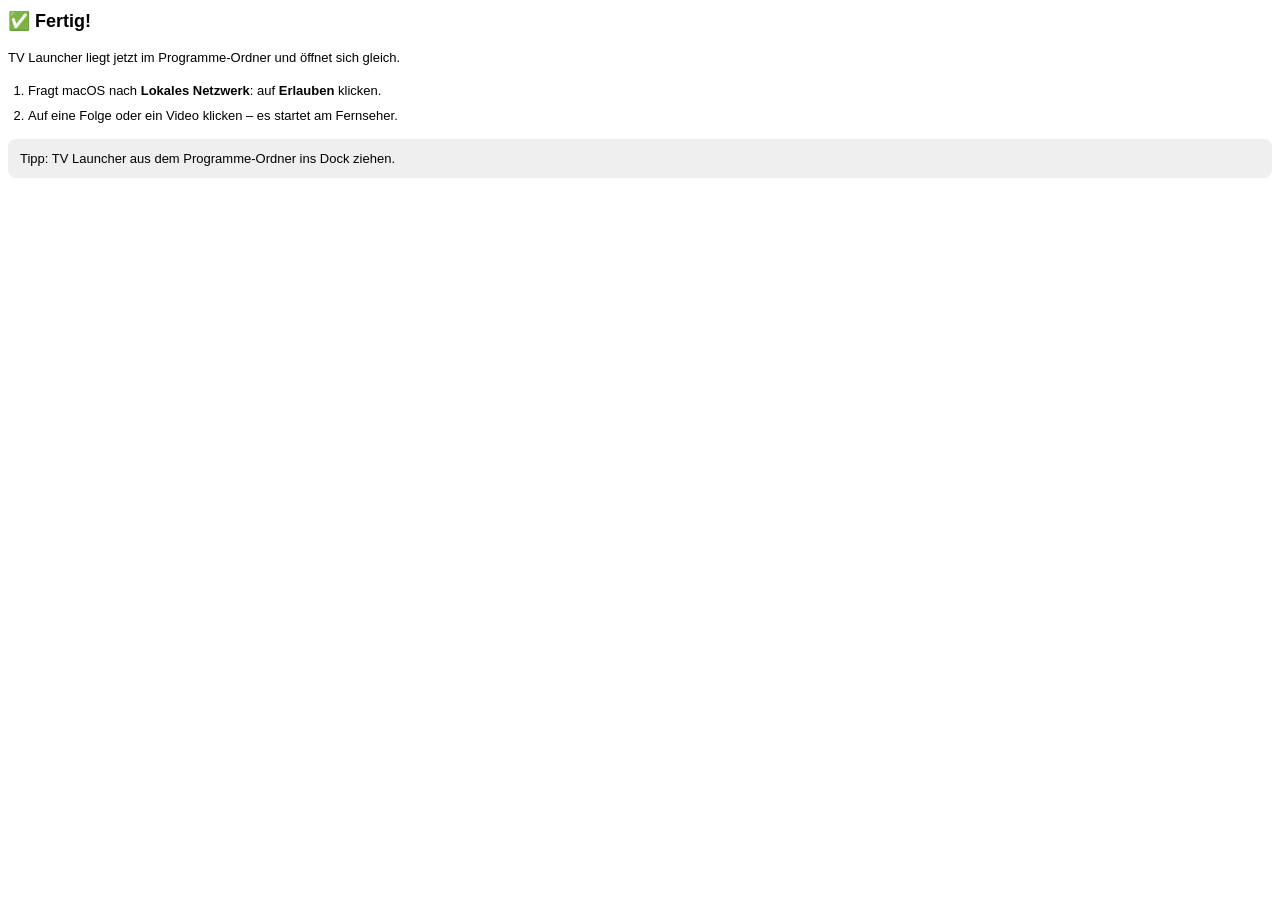
<file: installer/resources/app/de.lproj/conclusion.html>
<!DOCTYPE html><html lang="de"><head><meta charset="utf-8"><style>body{font:13px -apple-system,sans-serif;line-height:1.5}h2{font-size:18px;margin:0 0 10px}ol{padding-left:20px}li{margin:6px 0}.box{background:rgba(127,127,127,.12);border-radius:8px;padding:10px 12px;margin-top:12px}code{font:12px ui-monospace,monospace}</style></head><body>
<h2>✅ Fertig!</h2>
<p>TV Launcher liegt jetzt im Programme-Ordner und öffnet sich gleich.</p>
<ol>
<li>Fragt macOS nach <b>Lokales Netzwerk</b>: auf <b>Erlauben</b> klicken.</li>
<li>Auf eine Folge oder ein Video klicken – es startet am Fernseher.</li>
</ol>
<div class="box">Tipp: TV Launcher aus dem Programme-Ordner ins Dock ziehen.</div>
</body></html>
</file>
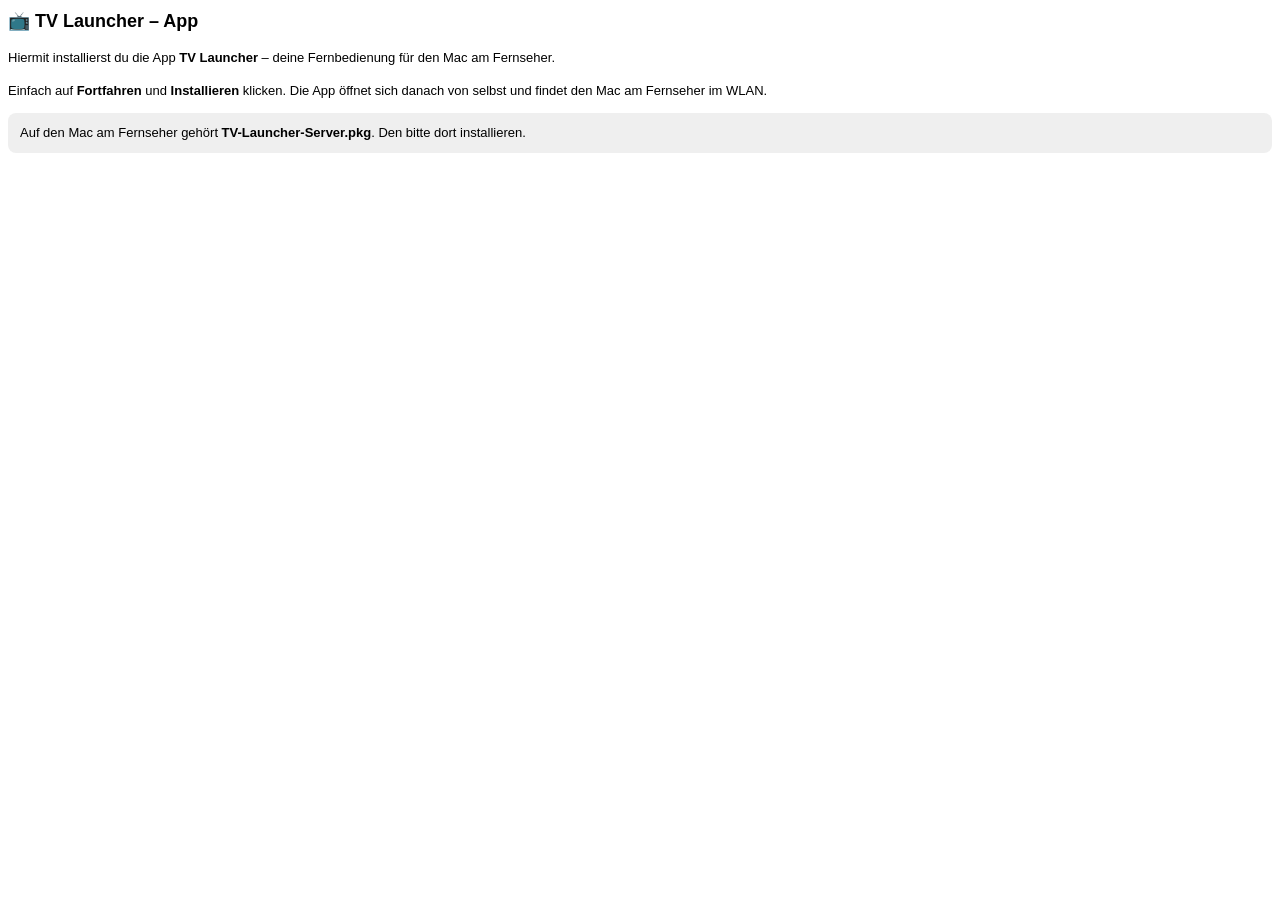
<file: installer/resources/app/de.lproj/welcome.html>
<!DOCTYPE html><html lang="de"><head><meta charset="utf-8"><style>body{font:13px -apple-system,sans-serif;line-height:1.5}h2{font-size:18px;margin:0 0 10px}ol{padding-left:20px}li{margin:6px 0}.box{background:rgba(127,127,127,.12);border-radius:8px;padding:10px 12px;margin-top:12px}code{font:12px ui-monospace,monospace}</style></head><body>
<h2>📺 TV Launcher – App</h2>
<p>Hiermit installierst du die App <b>TV Launcher</b> – deine Fernbedienung für den Mac am Fernseher.</p>
<p>Einfach auf <b>Fortfahren</b> und <b>Installieren</b> klicken. Die App öffnet sich danach von selbst und findet den Mac am Fernseher im WLAN.</p>
<div class="box">Auf den Mac am Fernseher gehört <b>TV-Launcher-Server.pkg</b>. Den bitte dort installieren.</div>
</body></html>
</file>
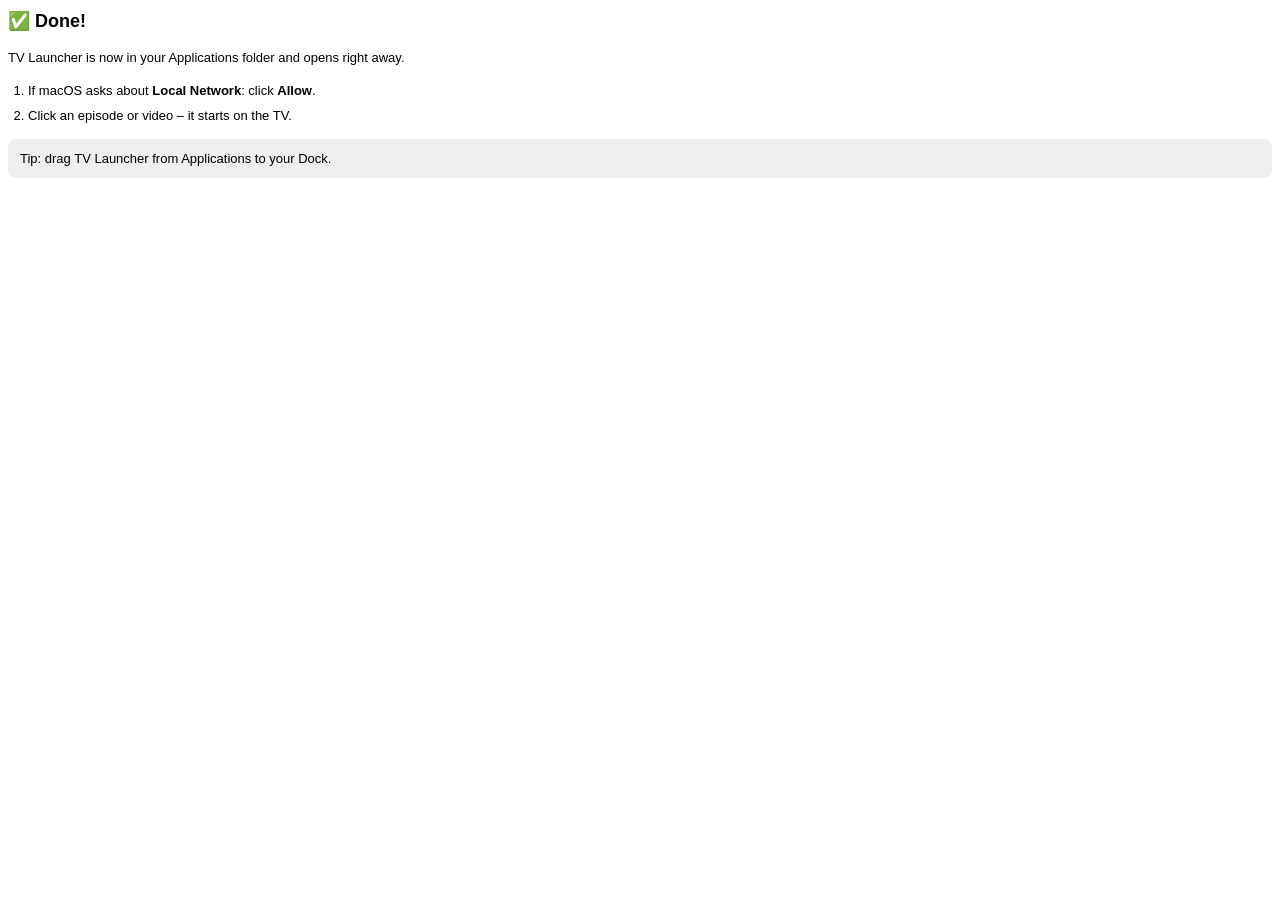
<file: installer/resources/app/en.lproj/conclusion.html>
<!DOCTYPE html><html lang="en"><head><meta charset="utf-8"><style>body{font:13px -apple-system,sans-serif;line-height:1.5}h2{font-size:18px;margin:0 0 10px}ol{padding-left:20px}li{margin:6px 0}.box{background:rgba(127,127,127,.12);border-radius:8px;padding:10px 12px;margin-top:12px}code{font:12px ui-monospace,monospace}</style></head><body>
<h2>✅ Done!</h2>
<p>TV Launcher is now in your Applications folder and opens right away.</p>
<ol>
<li>If macOS asks about <b>Local Network</b>: click <b>Allow</b>.</li>
<li>Click an episode or video – it starts on the TV.</li>
</ol>
<div class="box">Tip: drag TV Launcher from Applications to your Dock.</div>
</body></html>
</file>
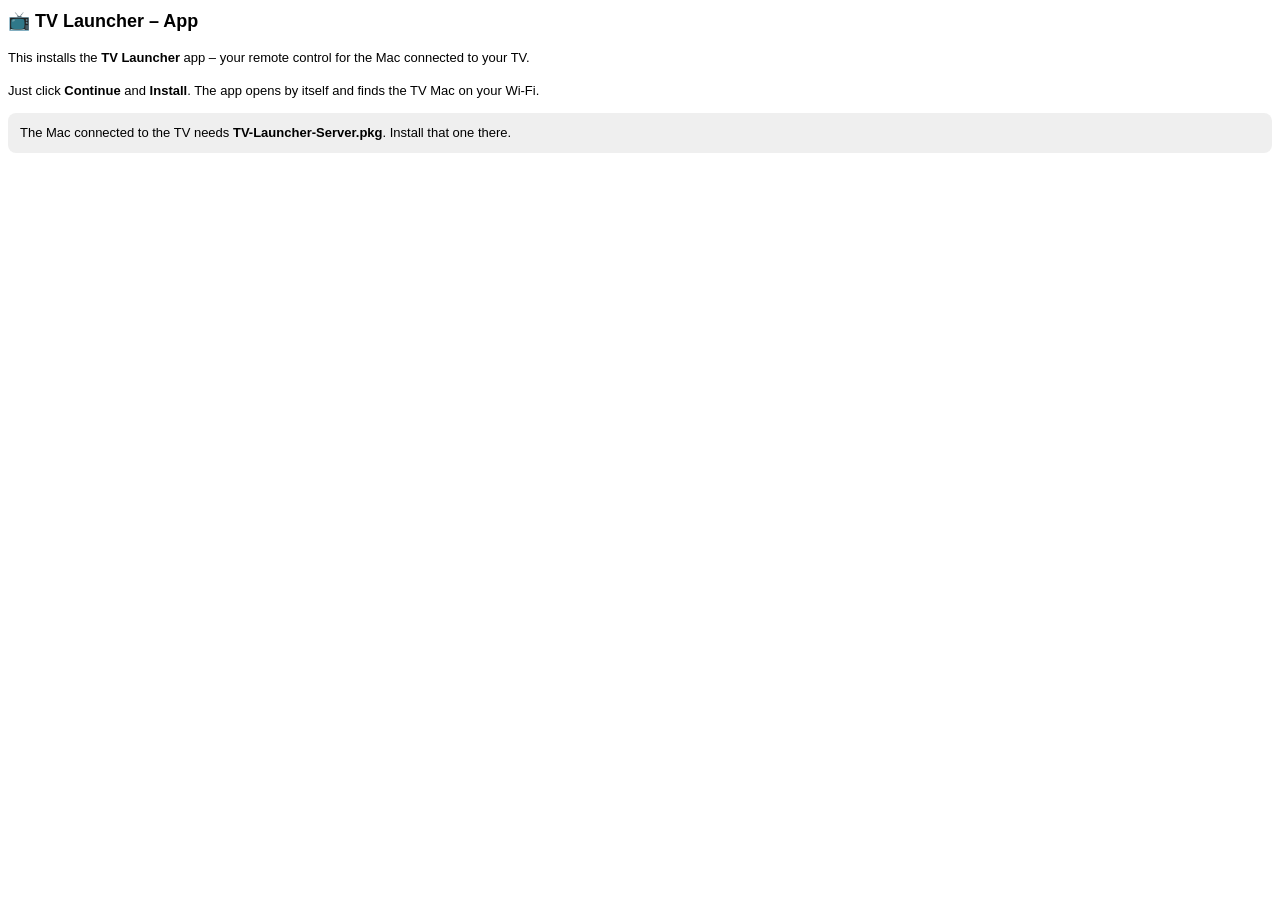
<file: installer/resources/app/en.lproj/welcome.html>
<!DOCTYPE html><html lang="en"><head><meta charset="utf-8"><style>body{font:13px -apple-system,sans-serif;line-height:1.5}h2{font-size:18px;margin:0 0 10px}ol{padding-left:20px}li{margin:6px 0}.box{background:rgba(127,127,127,.12);border-radius:8px;padding:10px 12px;margin-top:12px}code{font:12px ui-monospace,monospace}</style></head><body>
<h2>📺 TV Launcher – App</h2>
<p>This installs the <b>TV Launcher</b> app – your remote control for the Mac connected to your TV.</p>
<p>Just click <b>Continue</b> and <b>Install</b>. The app opens by itself and finds the TV Mac on your Wi-Fi.</p>
<div class="box">The Mac connected to the TV needs <b>TV-Launcher-Server.pkg</b>. Install that one there.</div>
</body></html>
</file>
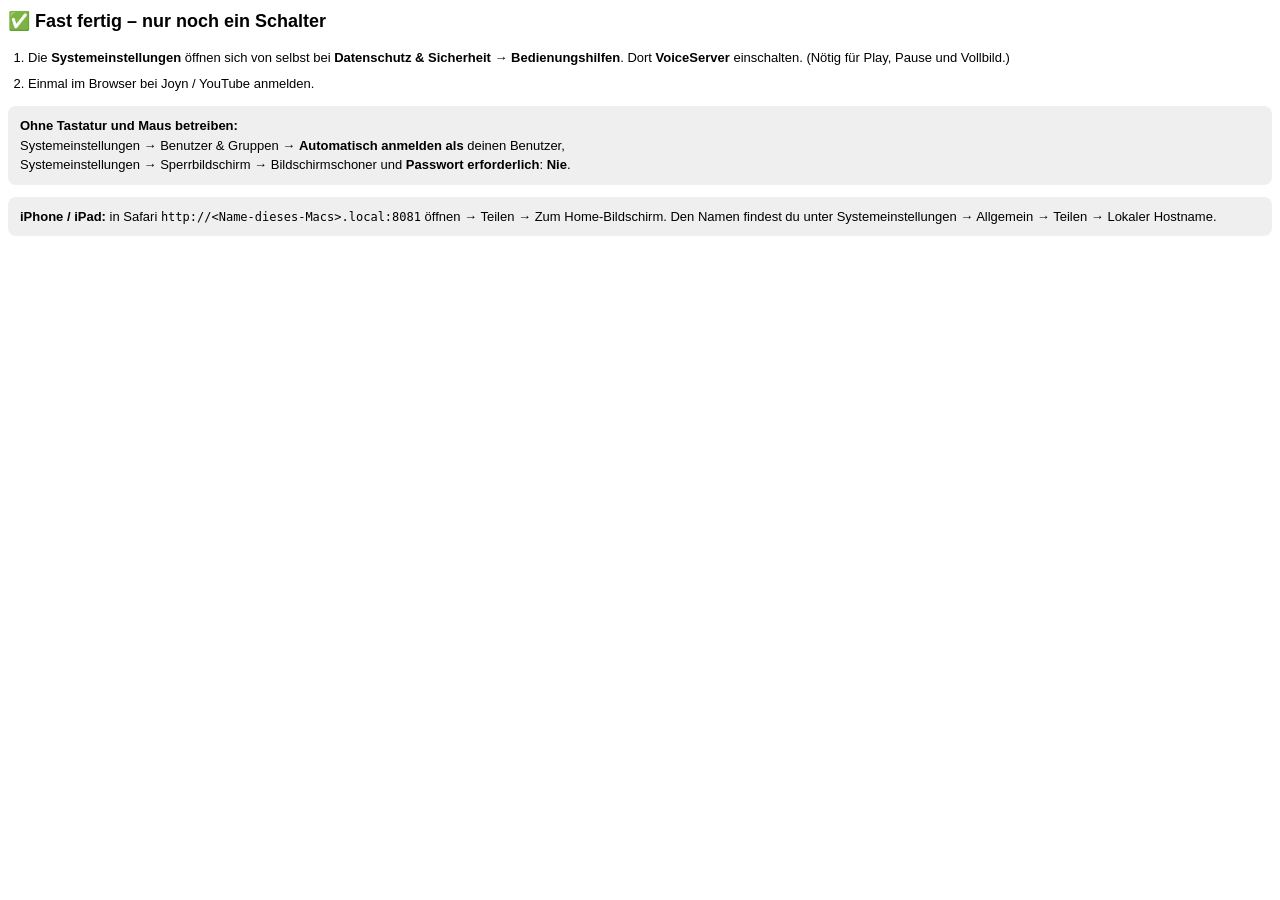
<file: installer/resources/server/de.lproj/conclusion.html>
<!DOCTYPE html><html lang="de"><head><meta charset="utf-8"><style>body{font:13px -apple-system,sans-serif;line-height:1.5}h2{font-size:18px;margin:0 0 10px}ol{padding-left:20px}li{margin:6px 0}.box{background:rgba(127,127,127,.12);border-radius:8px;padding:10px 12px;margin-top:12px}code{font:12px ui-monospace,monospace}</style></head><body>
<h2>✅ Fast fertig – nur noch ein Schalter</h2>
<ol>
<li>Die <b>Systemeinstellungen</b> öffnen sich von selbst bei <b>Datenschutz &amp; Sicherheit → Bedienungshilfen</b>.
Dort <b>VoiceServer</b> einschalten. (Nötig für Play, Pause und Vollbild.)</li>
<li>Einmal im Browser bei Joyn / YouTube anmelden.</li>
</ol>
<div class="box"><b>Ohne Tastatur und Maus betreiben:</b><br>
Systemeinstellungen → Benutzer &amp; Gruppen → <b>Automatisch anmelden als</b> deinen Benutzer,<br>
Systemeinstellungen → Sperrbildschirm → Bildschirmschoner und <b>Passwort erforderlich</b>: <b>Nie</b>.</div>
<div class="box"><b>iPhone / iPad:</b> in Safari <code>http://&lt;Name-dieses-Macs&gt;.local:8081</code> öffnen → Teilen → Zum Home-Bildschirm.
Den Namen findest du unter Systemeinstellungen → Allgemein → Teilen → Lokaler Hostname.</div>
</body></html>
</file>
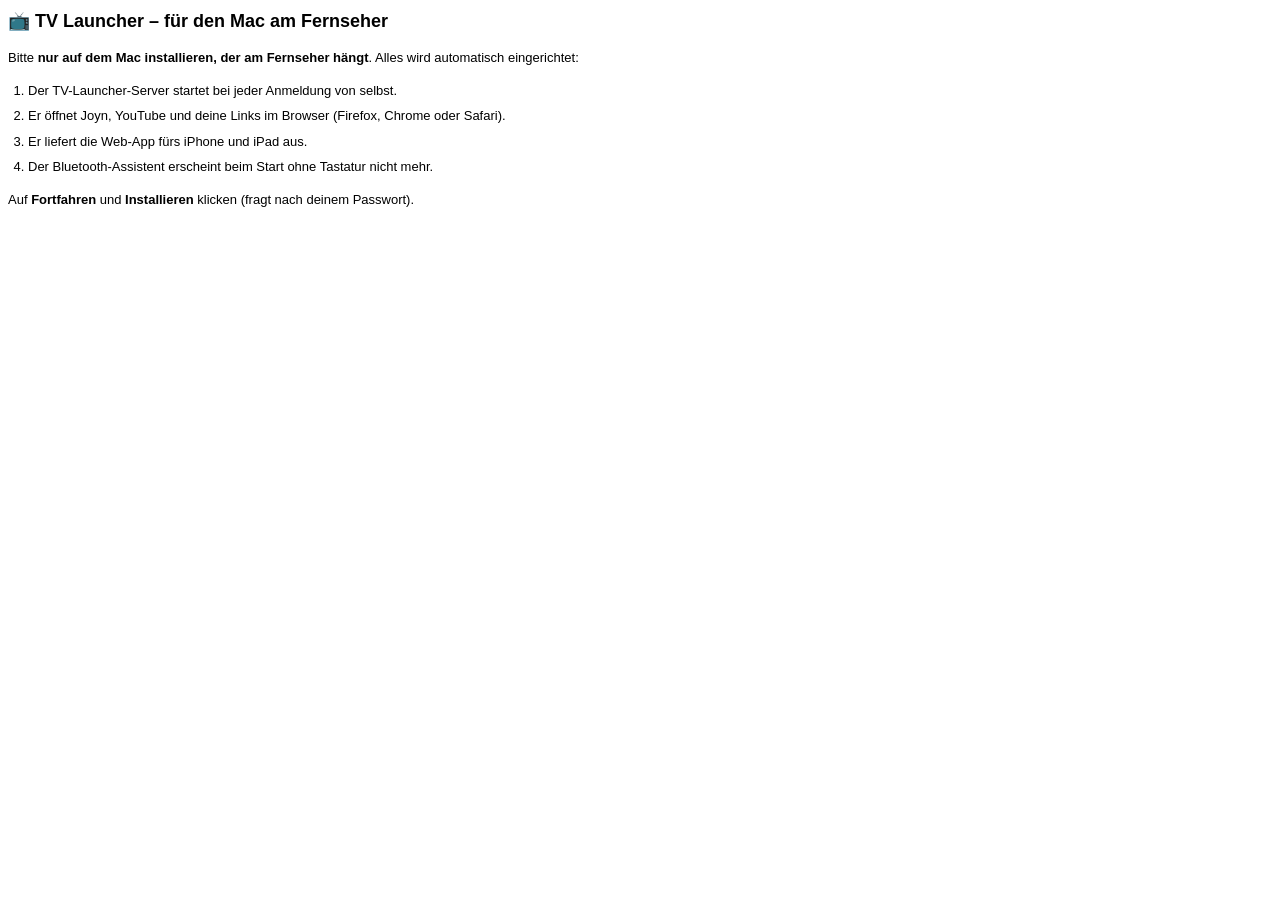
<file: installer/resources/server/de.lproj/welcome.html>
<!DOCTYPE html><html lang="de"><head><meta charset="utf-8"><style>body{font:13px -apple-system,sans-serif;line-height:1.5}h2{font-size:18px;margin:0 0 10px}ol{padding-left:20px}li{margin:6px 0}.box{background:rgba(127,127,127,.12);border-radius:8px;padding:10px 12px;margin-top:12px}code{font:12px ui-monospace,monospace}</style></head><body>
<h2>📺 TV Launcher – für den Mac am Fernseher</h2>
<p>Bitte <b>nur auf dem Mac installieren, der am Fernseher hängt</b>. Alles wird automatisch eingerichtet:</p>
<ol>
<li>Der TV-Launcher-Server startet bei jeder Anmeldung von selbst.</li>
<li>Er öffnet Joyn, YouTube und deine Links im Browser (Firefox, Chrome oder Safari).</li>
<li>Er liefert die Web-App fürs iPhone und iPad aus.</li>
<li>Der Bluetooth-Assistent erscheint beim Start ohne Tastatur nicht mehr.</li>
</ol>
<p>Auf <b>Fortfahren</b> und <b>Installieren</b> klicken (fragt nach deinem Passwort).</p>
</body></html>
</file>
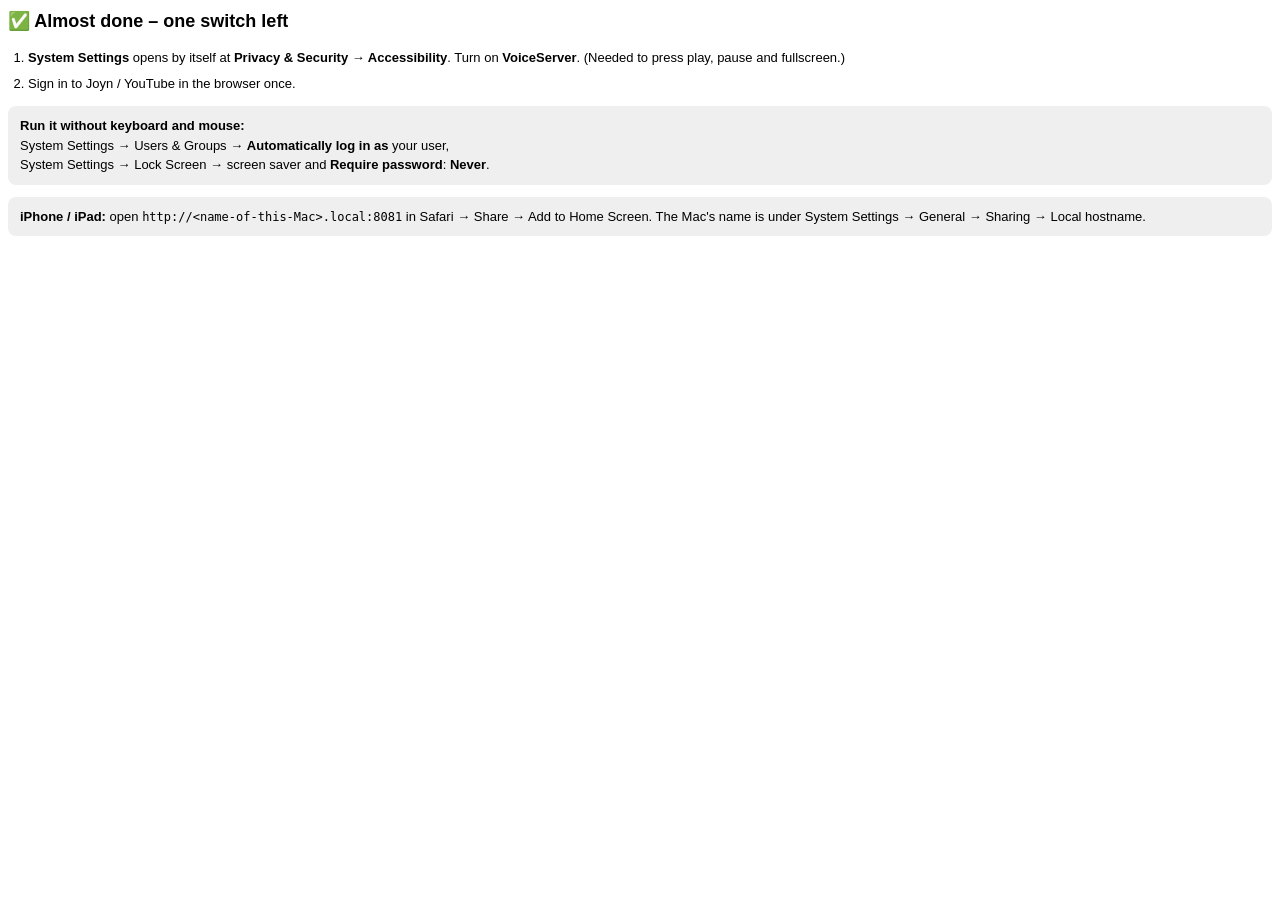
<file: installer/resources/server/en.lproj/conclusion.html>
<!DOCTYPE html><html lang="en"><head><meta charset="utf-8"><style>body{font:13px -apple-system,sans-serif;line-height:1.5}h2{font-size:18px;margin:0 0 10px}ol{padding-left:20px}li{margin:6px 0}.box{background:rgba(127,127,127,.12);border-radius:8px;padding:10px 12px;margin-top:12px}code{font:12px ui-monospace,monospace}</style></head><body>
<h2>✅ Almost done – one switch left</h2>
<ol>
<li><b>System Settings</b> opens by itself at <b>Privacy &amp; Security → Accessibility</b>.
Turn on <b>VoiceServer</b>. (Needed to press play, pause and fullscreen.)</li>
<li>Sign in to Joyn / YouTube in the browser once.</li>
</ol>
<div class="box"><b>Run it without keyboard and mouse:</b><br>
System Settings → Users &amp; Groups → <b>Automatically log in as</b> your user,<br>
System Settings → Lock Screen → screen saver and <b>Require password</b>: <b>Never</b>.</div>
<div class="box"><b>iPhone / iPad:</b> open <code>http://&lt;name-of-this-Mac&gt;.local:8081</code> in Safari → Share → Add to Home Screen.
The Mac's name is under System Settings → General → Sharing → Local hostname.</div>
</body></html>
</file>
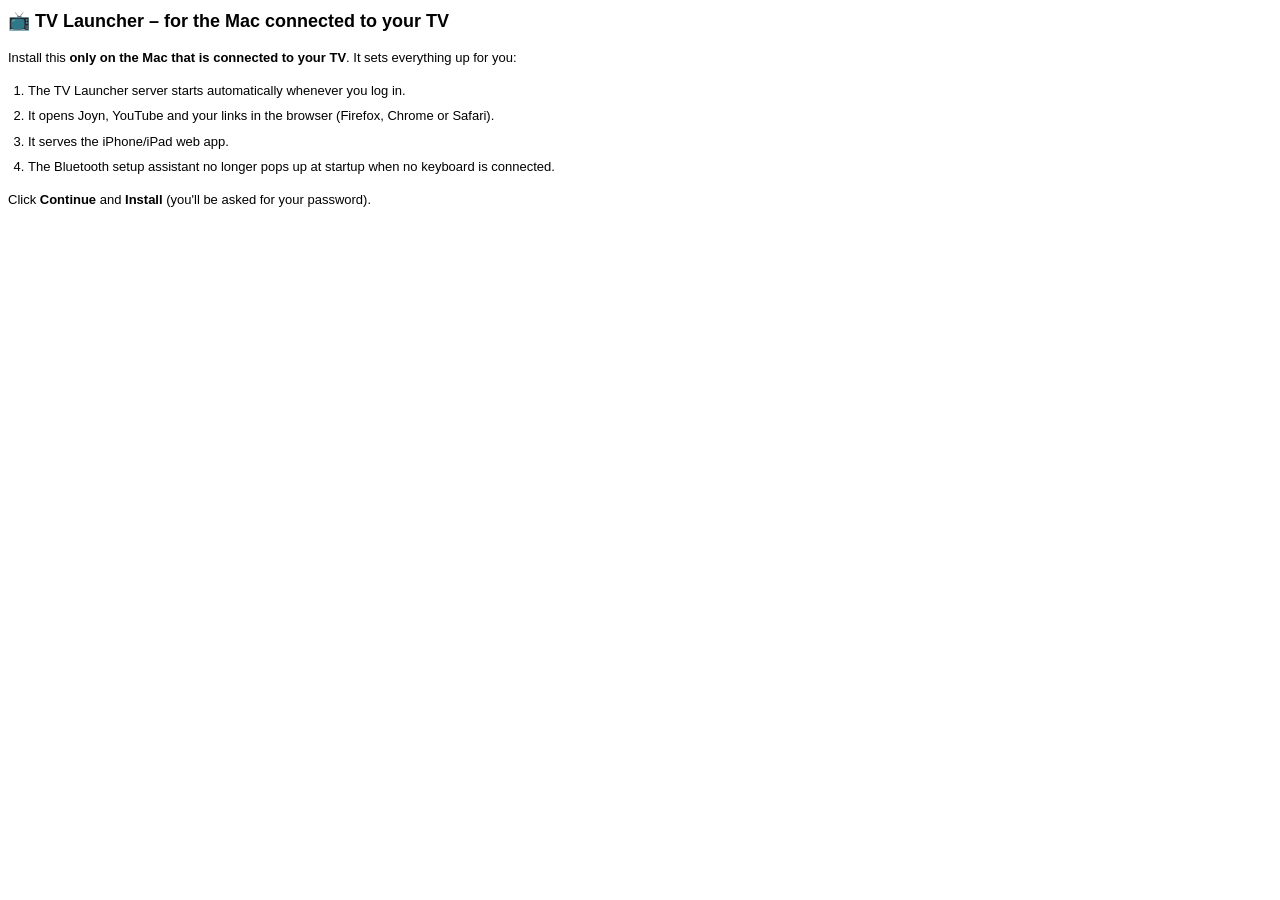
<file: installer/resources/server/en.lproj/welcome.html>
<!DOCTYPE html><html lang="en"><head><meta charset="utf-8"><style>body{font:13px -apple-system,sans-serif;line-height:1.5}h2{font-size:18px;margin:0 0 10px}ol{padding-left:20px}li{margin:6px 0}.box{background:rgba(127,127,127,.12);border-radius:8px;padding:10px 12px;margin-top:12px}code{font:12px ui-monospace,monospace}</style></head><body>
<h2>📺 TV Launcher – for the Mac connected to your TV</h2>
<p>Install this <b>only on the Mac that is connected to your TV</b>. It sets everything up for you:</p>
<ol>
<li>The TV Launcher server starts automatically whenever you log in.</li>
<li>It opens Joyn, YouTube and your links in the browser (Firefox, Chrome or Safari).</li>
<li>It serves the iPhone/iPad web app.</li>
<li>The Bluetooth setup assistant no longer pops up at startup when no keyboard is connected.</li>
</ol>
<p>Click <b>Continue</b> and <b>Install</b> (you'll be asked for your password).</p>
</body></html>
</file>
